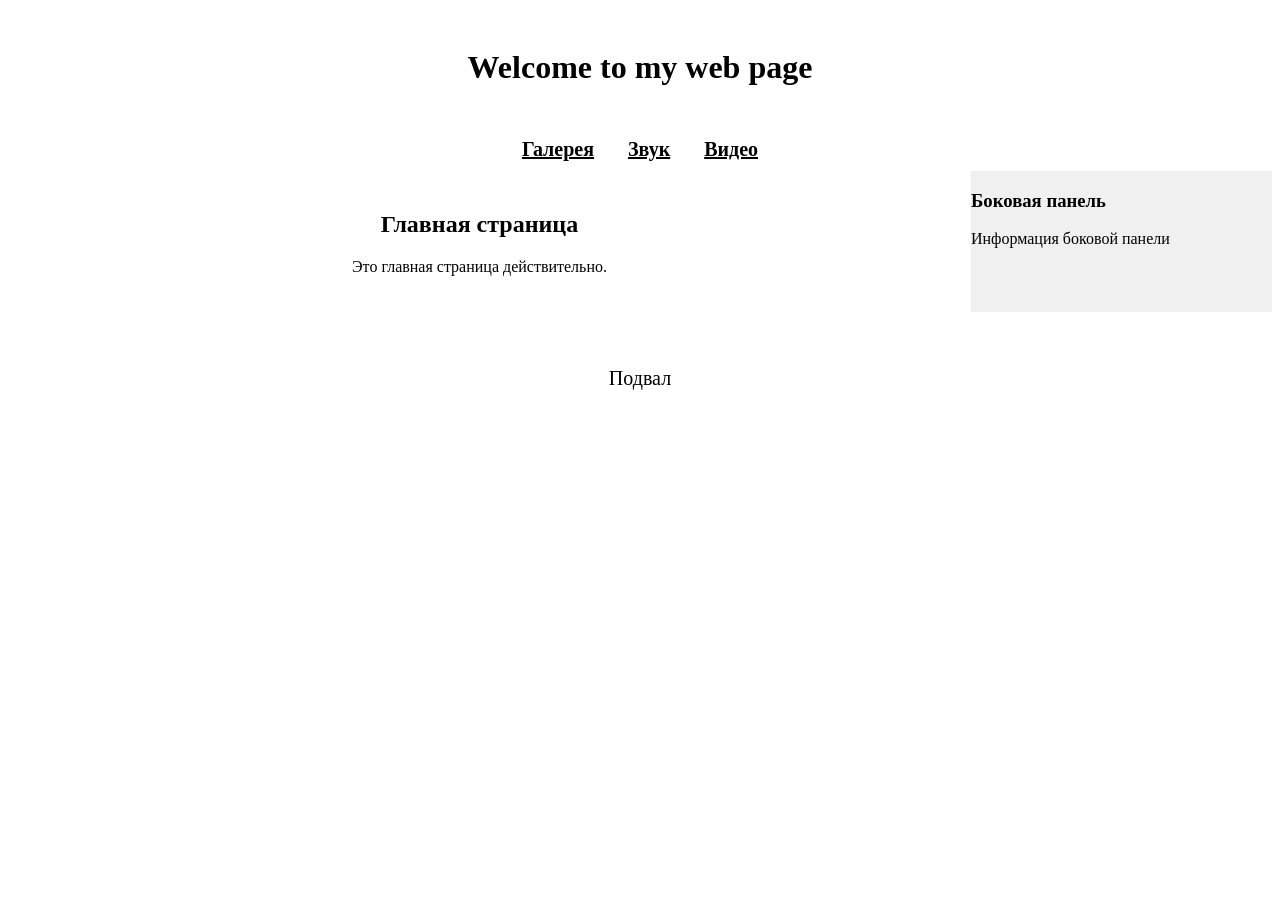
<file: index.html>
<head>
    <link rel="stylesheet" href="main.css"> 
    <link rel="icon" href="images/icon.jpg" type="image/jpg">
</head>
    <header>
        <h1>Welcome to my web page</h1>
    </header>
    <body>
    <nav>
        <a href="page2.html">Галерея</a>
        <a href="page3.html">Звук</a>
        <a href="page4.html">Видео</a>
    </nav>
    <div style="display: flex; gap: 20px;">
        <main style="flex: 3;">
            <h2>Главная страница</h2>
            <p>Это главная страница действительно.</p>
        </main>

        <aside style="flex: 1; background: #f0f0f0;">
            <h3>Боковая панель</h3>
            <p>Информация боковой панели</p>
        </aside>

    </div>

    <footer>
        <p>Подвал</p>
    </footer>

</body>
</file>
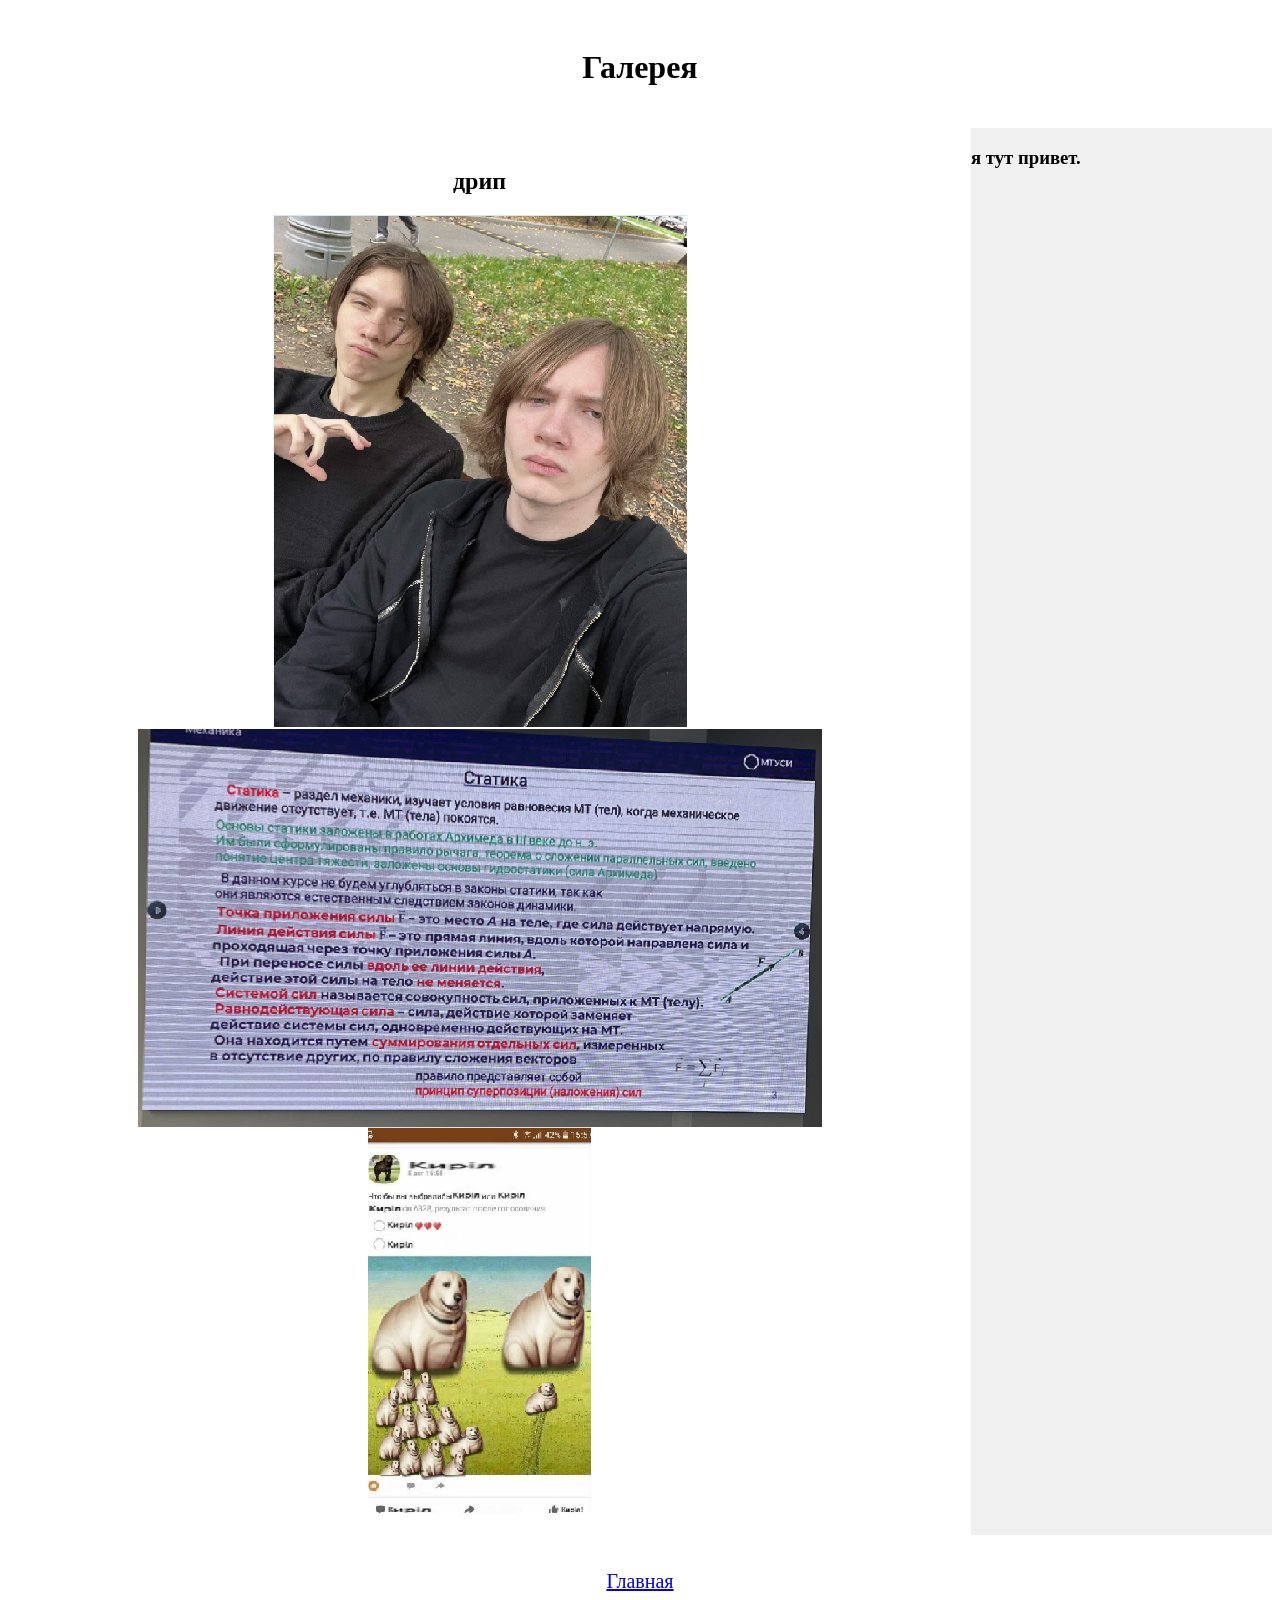
<file: page2.html>
<head>
    <link rel="stylesheet" href="main.css"> 
    <link rel="icon" href="images/icon.jpg" type="image/jpg">
</head>
<header>
    <h1>Галерея</h1>
</header>
<body>

<div style="display: flex; gap: 20px;">
    <main>
        <h2>дрип</h2>
        <img src="images/yaivana.png" alt="ЯиВаня">
        <img src="images/figna67.png" alt="физика">
        <img src="images/kerili.png" alt="керилы">
    </main>
        <aside style="flex: 1; background: #f0f0f0;">
            <h3>я тут привет.</h3>
           
        </aside>

    </div>
<footer>
    <a href="index.html">Главная</a>
</footer>
</body>
</file>
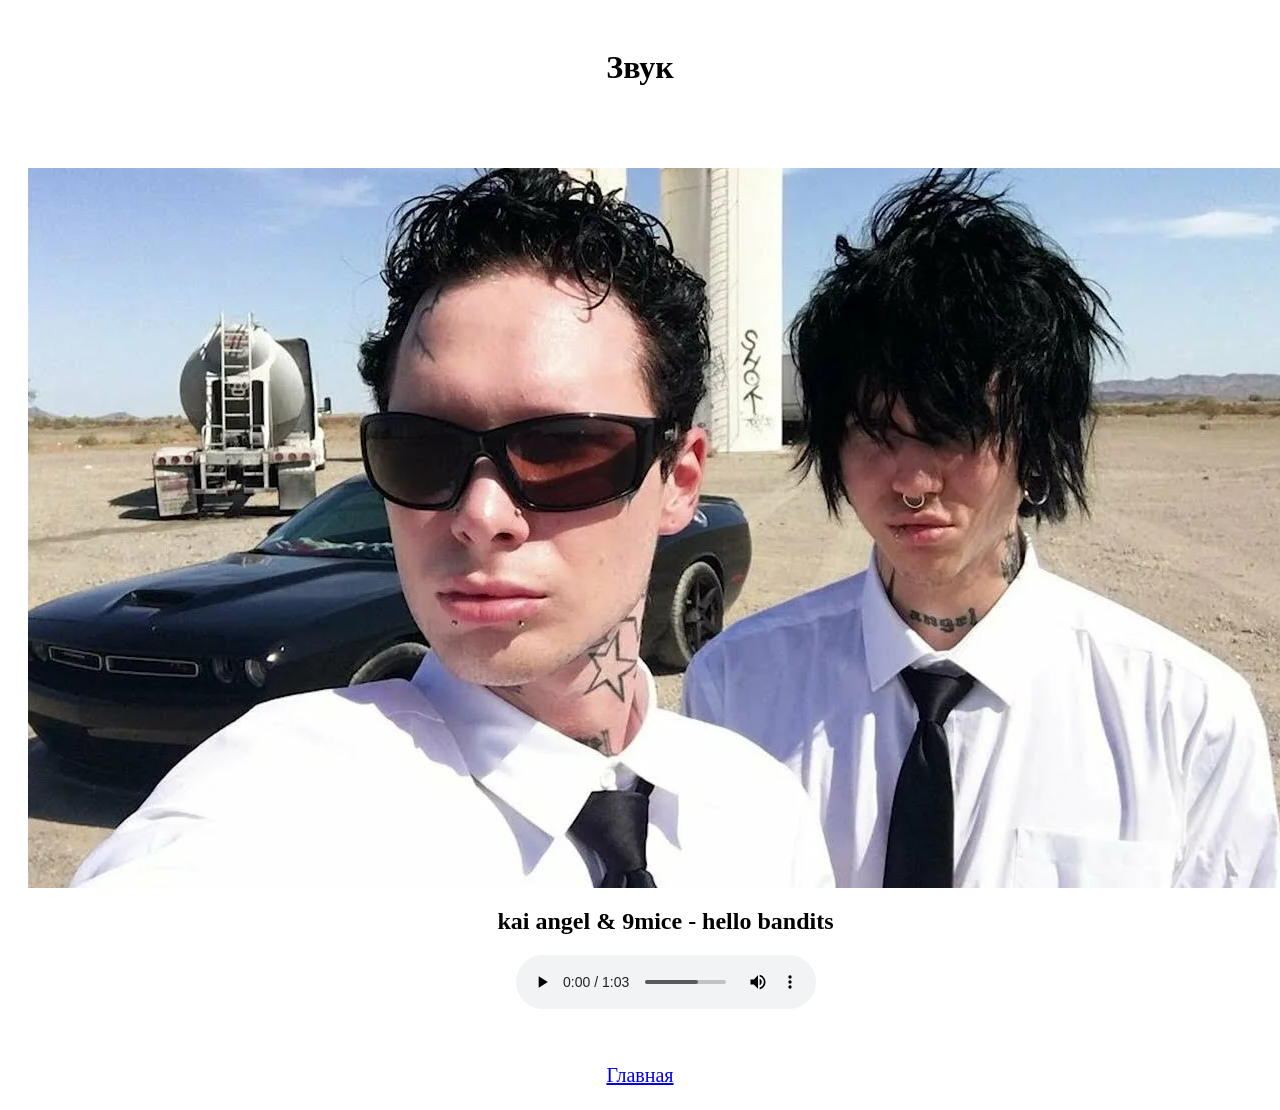
<file: page3.html>
<head>
    <link rel="stylesheet" href="main.css"> 
    <link rel="icon" href="images/icon.jpg" type="image/jpg">
</head>
<header>
    <h1>Звук</h1>
</header>
<body>
<div style="display: flex; gap: 20px;">
    <main>
        <h2>
            <img src="images/hellobandits.png" alt="бандиты">
        </h2>
        <h2>
        kai angel & 9mice - hello bandits
        </h2>
    <audio controls>
    <source src="music/9mice & Kai Angel — hello bandits .mp3" type="audio/mpeg">
    </audio>
    </main>
    <aside style="flex: 1; background: #f0f0f0;">
            <h3>это реальный дрип</h3>
    </aside>
    

</div>

<footer>
    <a href="index.html">Главная</a>
</footer>
</body>
</file>
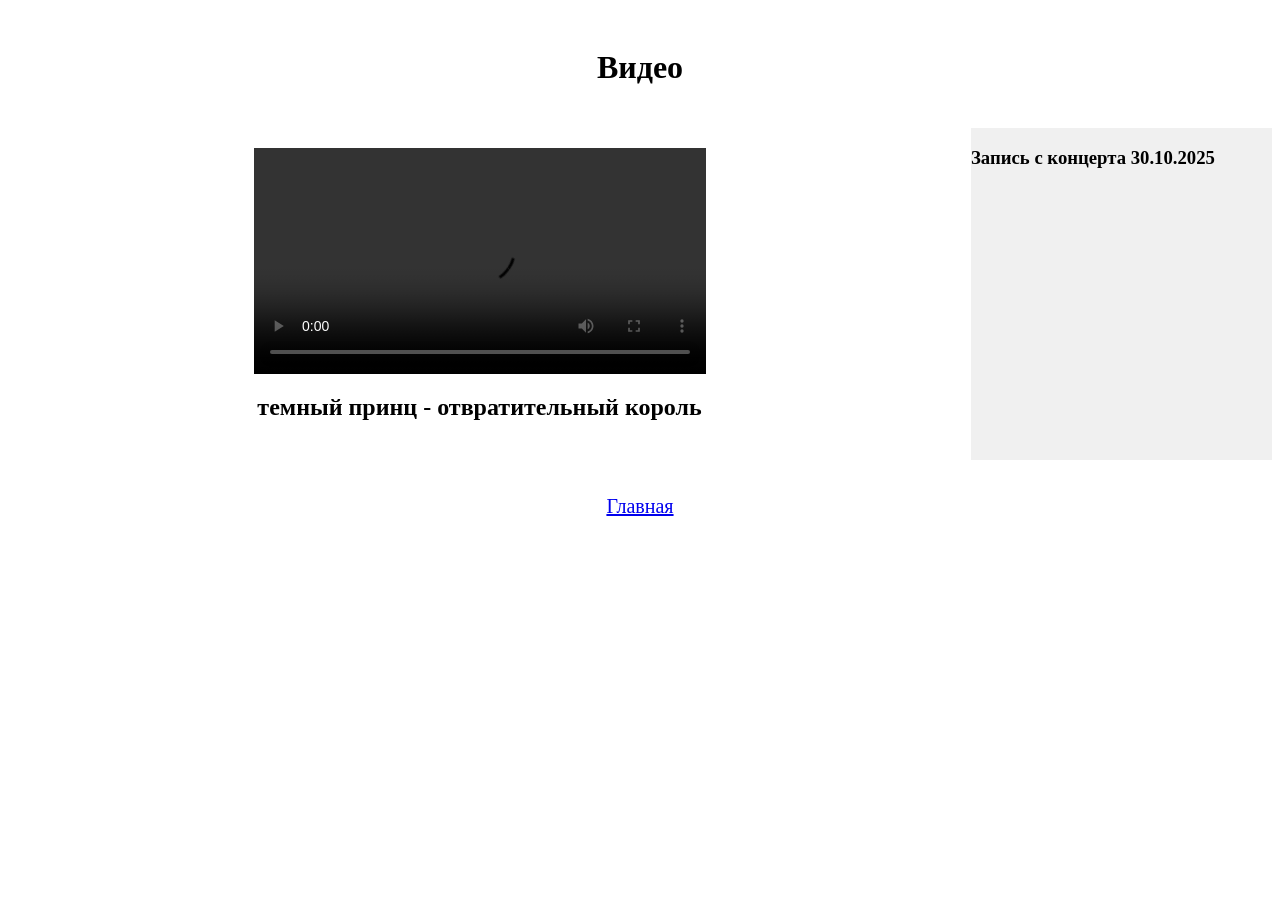
<file: page4.html>
<head>
    <link rel="stylesheet" href="main.css"> 
    <link rel="icon" href="images/icon.jpg" type="image/jpg">
</head>
<header>
    <h1>Видео</h1>
</header>
<body>
    <div style="display: flex; gap: 20px;">
    <main>
        <video controls width="50%">
            <source src="videos/temniy.mp4" type="video/mp4">
        </video>
        <h2>темный принц - отвратительный король </h2>
    </main>
        <aside style="flex: 1; background: #f0f0f0;">
            <h3>Запись с концерта 30.10.2025</h3>
        </aside> 

    </div>

 
<footer>
    <a href="index.html">Главная</a>
</footer>
</body>
</file>
<file: main.css>
header {
    background-color: white;
    color: rgb(0, 0, 0);
    padding: 20px;
    text-align: center;
}
nav {
    background-color: white;
    padding: 10px;
    text-align: center;
}
nav a {
    color: rgb(0, 0, 0);
    font-size: 20px; 
    font-weight: bold;
    padding: 0 15px; 
}
main {
    flex: 3;                  
    background-color: white;   
    padding: 20px; 
    text-align: center;               
}
footer {
    text-align: center;
    font-size: 20px;
    padding: 15px;
    margin-top: 20px;
}
</file>
